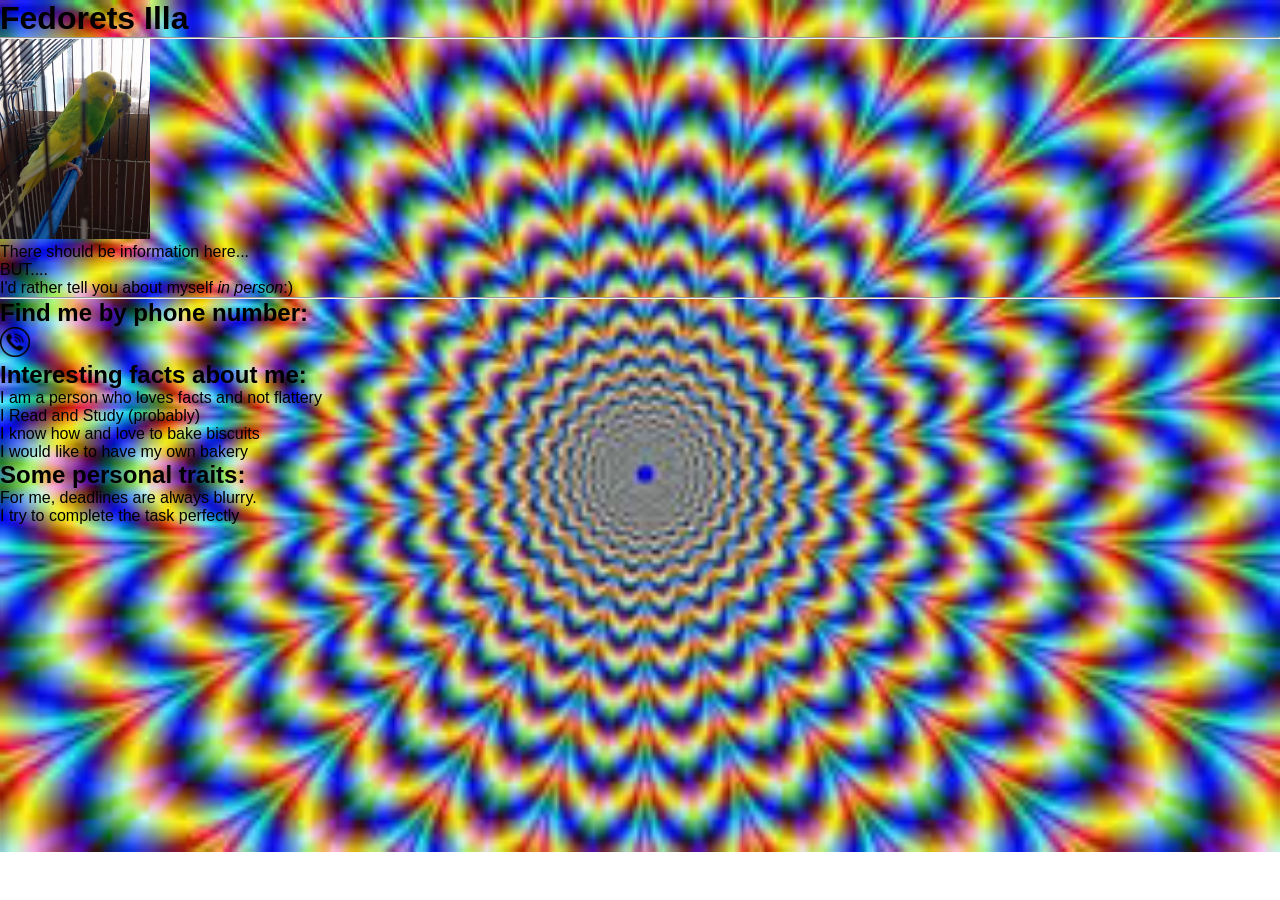
<file: index.html>
<!DOCTYPE html>
<html lang="en">
<head>
    <meta charset="UTF-8">
    <meta http-equiv="X-UA-Compatible" content="IE=edge">
    <meta name="viewport" content="width=device-width, initial-scale=1.0">
    <title>Портфоліо</title>
    <link rel="stylesheet" href="style.css">
</head>
<body>
    <h1>Fedorets Illa</h1>   
    <hr>
    <img src="image.png" width="150" height="200" alt="portfolio-picture">
    <p>There should be information here...<p>
    <p>BUT....</p>
    <p>I'd rather tell you about myself <i>in person</i>:)</p>
    <hr>
    <h2>Find me by phone number:</h2>
    <p><a href="https://uk-ua.facebook.com/" target="_blank">
        <img src="pngwing.png" width="30" height="30" alt="+380687503996">
    </a>
    </p>
    <h2>Interesting facts about me:</h2>
    <ol> 
        <li>I am a person who loves facts and not flattery</li> 
        <li>I Read and Study (probably)</li> 
        <li>I know how and love to bake biscuits</li> 
        <li>I would like to have my own bakery</li> 
    </ol>
    <h2>Some personal traits:</h2>
    <ul>
        <li>For me, deadlines are always blurry.</li>
        <li>I try to complete the task perfectly</li>
    
    </ul>      
</body>
</html>
</file>
<file: style.css>
*{
    margin: 0;
    padding: 0;
    box-sizing: border-box;
    font-family: 'Montserrat', sans-serif;
    }
    body{
    margin: 0;
    padding: 0;
background: url(images.jfif) no-repeat;
background-size: cover;
}
.box{
width: 450px;
background: rgba(0, 0, 0, 0.4);
padding: 40px;
text-align: center;
margin: auto;
margin-top: 5%;
color: white;
font-family: 'Century Gothic',sans-serif;
}
.box-img{
border-radius: 50%;
width: 200px;
height: 200px;
}
.box h1{
font-size: 40px;
letter-spacing: 4px;
font-weight: 100;
margin-top: 20px;
}
.box h5{
font-size: 18px;
letter-spacing: 3px;
font-weight: 100;
margin: 20px 0;
}
.box p{
text-align: justify;
}
ul{
margin: 0;
padding: 0;
}
.box li{
display: inline-block;
margin: 6px;
list-style: none;
}
.box li a{
color: white;
text-decoration: none;
font-size: 60px;
transition: all ease-in-out 250ms;
}
.box li a:hover{
color: #b9b9b9;
}
</file>
